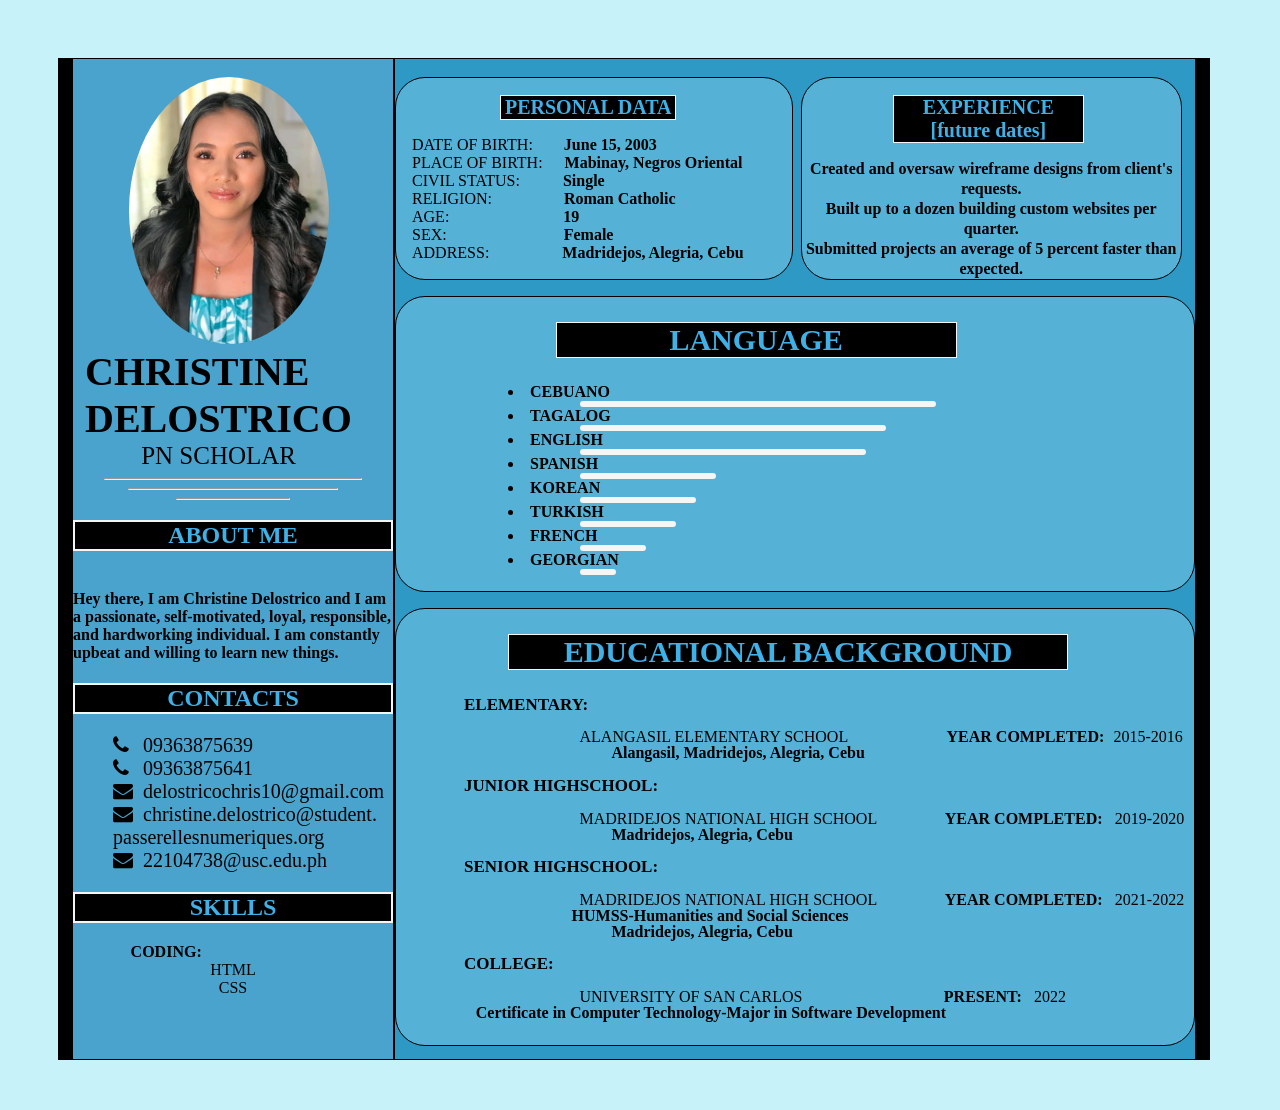
<file: index.html>
<!DOCTYPE html> 
<html lang="en">
<head>
    <meta charset="UTF-8">
    <meta http-equiv="X-UA-Compatible" content="IE=edge">
    <meta name="viewport" content="width=device-width, initial-scale=1.0">
    <link rel="stylesheet" href="style.css">
    <link rel="stylesheet" href="https://cdnjs.cloudflare.com/ajax/libs/font-awesome/4.7.0/css/font-awesome.min.css">
    <title>Curriculum Vitae</title>
</head>
<body>
    <br>
    <div class="container">
        <br>
        <div class="personal">
            <img src="DelostricoChristine.jpg" style="width: 200px; border-radius: 50%; height: 250SSpx; margin-left: 3.5em;
            ">
            <ul>  
                <li><h1 style="font-size: 40px; margin-left: 0.3em;">CHRISTINE DELOSTRICO</li></h1> 
                <li style="text-align: center; margin-right:9%; font-size:25px;">PN SCHOLAR</li>    
            </ul>
            <hr style="width: 80%;">
            <hr style="width: 65%;">
            <hr style="width: 35%;">
        </div>
        <div class="contacts">
            <div class="profile">
                <h2 style="text-align:center; background-color:black; color: rgb(63, 177, 230);border: solid 2px whitesmoke;">ABOUT ME</h2>
                <h4 style="text-indent:50px;"><br>Hey there, I am Christine Delostrico and I am a passionate, self-motivated, loyal, responsible, and hardworking individual.
                   I am constantly upbeat and willing to learn new things. </h4>
            </div>
            <h2 style=" text-align:center;background-color: black; color: rgb(63, 177, 230);border: solid 2px whitesmoke;">CONTACTS</h2>
            <ul>
                <li><i class="fa fa-phone" aria-hidden="true" style="height: 20px; width:20px;"></i><span style="margin-left: 0.5em;">09363875639</span></li>
                <li><i class="fa fa-phone" aria-hidden="true" style="height: 20px; width:20px;"></i><span style="margin-left: 0.5em;">09363875641</span></li>
                <li><i class="fa fa-envelope" aria-hidden="true"style="height: 20px; width:20px;"></i><span style="margin-left: 0.5em;">delostricochris10@gmail.com</span></li>
                <li><i class="fa fa-envelope" aria-hidden="true"style="height: 20px; width:20px;"></i><span style="margin-left: 0.5em;">christine.delostrico@student.</span><br>passerellesnumeriques.org</li>
                <li><i class="fa fa-envelope" aria-hidden="true"style="height: 20px; width:20px;"></i><span style="margin-left: 0.5em;">22104738@usc.edu.ph</span></li>
            </ul>
        </div>
        <div class="skills">
            <h2 style="text-align:center; background-color:black; color: rgb(63, 177, 230);border: solid 2px whitesmoke;">SKILLS</h2>
            <ul>
                <li><h4 style="margin-left: 18%;">CODING:</h4></li>
                <li style="text-align:center;">HTML</li>
                <li style="text-align:center;">CSS</li>
            </ul>
        </div>
    </div>
    <div class="container2">
        <br>
        <div class="container3">
            <div class="data" style="background-color: #60b8dbcb;border: solid 1px black; padding-bottom: 2%; border-radius: 30px; padding-right: 3em;">
                <h2 style=" font-size:20px; border:solid 1px whitesmoke; width:50%; background-color: black;margin-left: 20%; text-align: center;
                margin-left: 30%; color: rgb(63, 177, 230)" >PERSONAL DATA</h2>
                <li>DATE OF BIRTH:<span style="margin-left: 31px"><b>June 15, 2003</b></span></li>
                <li>PLACE OF BIRTH:<span style="margin-left: 22px;"><b>Mabinay, Negros Oriental</b></span></li>
                <li>CIVIL STATUS:<span style="margin-left: 43px;"><b>Single</b></span></li>
                <li>RELIGION:<span style="margin-left:72px;"><b>Roman Catholic</b></span></li> 
                <li>AGE:<span style="margin-left: 114px;"><b>19</b></span></li>
                <li>SEX:<span style="margin-left: 117px;"><b>Female</b></span></li>
                <li>ADDRESS:<span style="margin-left: 73px;"><b>Madridejos, Alegria, Cebu</b></span></li>
            </div>
            <div class="experience"style="background-color: #60b8dbcb;border; border:solid 1px black;">
                <h2 style=" font-size:20px; border:solid 1px whitesmoke; width:50%; background-color: black;margin-left: 20%; text-align: center;color: rgb(63, 177, 230);
                margin-left: 24%;" >EXPERIENCE [future dates]</h2>
                <li><b>Created and oversaw wireframe designs from client's requests.
                </b></li>
                <li><b>Built up to a dozen building custom websites per quarter.
                </b></li>
                <li><b>Submitted projects an average of 5 percent faster than expected.
                </b></li>
            </div>
        </div>
        <div class="language" style="border: solid 1px black; padding-bottom: 2%; margin-top: 1em; border-radius: 30px; background-color: #60b8dbcb;">
            <h2 style=" border:solid 1px whitesmoke; width:50%;text-align: center; font-size:30px; background-color: black; margin-left: 20%; color:rgb(63, 177, 230);">LANGUAGE</h2>
            <li> <b>CEBUANO</b></li>
            <div class="percent" style="width: 350px; border:solid 3px whitesmoke; margin-left: 23%; border-radius: 30px;"></div>
            <li><b>TAGALOG</b></li>
            <div class="percent" style="width: 300px; border:solid 3px whitesmoke; margin-left: 23%; border-radius: 30px;"></div>
            <li><b>ENGLISH</b></li>
            <div class="percent" style="width: 280px; border:solid 3px whitesmoke; margin-left: 23%; border-radius: 30px;"></div>
            <li><b>SPANISH</b></li>
            <div class="percent" style="width: 130px; border:solid 3px whitesmoke; margin-left: 23%; border-radius: 30px;"></div>
            <li><b>KOREAN</b></li>
            <div class="percent" style="width: 110px; border:solid 3px whitesmoke; margin-left: 23%; border-radius: 30px;"></div>
            <li><b>TURKISH</b></li>
            <div class="percent" style="width: 90px; border:solid 3px whitesmoke; margin-left: 23%; border-radius: 30px;"></div>
            <li><b>FRENCH</b></li>
            <div class="percent" style="width: 60px; border:solid 3px whitesmoke; margin-left: 23%; border-radius: 30px;"></div>
            <li><b>GEORGIAN</b></li>
            <div class="percent" style="width: 30px; border:solid 3px whitesmoke; margin-left: 23%; border-radius: 30px;"></div>
        </div>
        <div class="education" style="background-color: #60b8dbcb;border: solid 1px black; padding-bottom: 2%; margin-top: 1em; border-radius: 30px;">
            <h2 style="border:solid 1px whitesmoke; width:70%; text-align: center; margin-left: 14%; font-size:30px; background-color: black;color: rgb(63, 177, 230);">EDUCATIONAL BACKGROUND</h2>
            <h4>ELEMENTARY:</h4>
                <p>ALANGASIL ELEMENTARY SCHOOL<span style="margin-left:16%;"><b>YEAR COMPLETED:</b><span style="margin-left: 1.5%;">2015-2016</span></span></span></p>
                <p style="margin-left: 27%;"><b>Alangasil, Madridejos, Alegria, Cebu</b></p>
            <h4> JUNIOR HIGHSCHOOL:</h4>
                <p>MADRIDEJOS NATIONAL HIGH SCHOOL<span style="margin-left: 11%;"><b>YEAR COMPLETED:</b><span style="margin-left: 2%;">2019-2020</span></p>
                <p style="margin-left:27%;"><b>Madridejos, Alegria, Cebu</b></p>
            <h4>SENIOR HIGHSCHOOL:</h4>
                <p>MADRIDEJOS NATIONAL HIGH SCHOOL<span style="margin-left: 11%;"><b>YEAR COMPLETED:</b><span style="margin-left: 2%;">2021-2022</span></p>
                <p style="margin-left: 22%;"><b>HUMSS-Humanities and Social Sciences</b></p>
                <p style="margin-left: 27%;"><b>Madridejos, Alegria, Cebu</b></p>
            <h4>COLLEGE:</h4>
                <p>UNIVERSITY OF SAN CARLOS<span style="margin-left: 23%;"><b>PRESENT:</b><span style="margin-left: 2%;">2022</span></p>
                <p style="margin-left: 10%"><b>Certificate in Computer Technology-Major in Software Development</b></p>
        </div>
    </div>
</body>
</html>
</file>
<file: style.css>
.container{
    border: solid 1px black;
    width: 320px;
    border-left-width: 15px;
    background-color: #49a3cc;
    height: 1000px;
}
.container2{
    border: solid 1px;
    width: 800px;
    box-shadow: 0 0 0 #2e99c4;
    background-color: #2e99c4;
    border-right-width: 15px;
}
body{
    display: inline-flex;
    background-color: #11caeb3b;
    margin-bottom: 0;
    padding: 50px;
}
.data span{
    margin-left: 1em;
}
.data li{
    margin-left:1em;
    list-style:none;
}
.language li{
    margin-left: 7em;
}
.contacts li{
    list-style:none;
    font-size: 20px;
}
.personal ul {
    margin: 0;
    padding: 0;
    list-style: none;
}
.personal ul li h1{
    margin: 0;
    padding: 0;
}
.education h4 {
    margin-left: 4em;
    color: black;
    font-size: 17px;
}
.education p{
    margin-left: 23%;
    line-height: 0px; 
}
.skills ul{
    list-style: none;
    margin: 0;
    padding: 0;
}
.skills ul li h4{
    margin: 0;
    padding: 0;
}
.container3{
    display: inline-flex;
}
.experience{
    border:solid 1px rgb(107, 20, 119);
    width: 379px;
    margin-left: 0.5em;
    border-radius: 30px;
}
.experience li{
    line-height: 20px;
    text-align: center;
    list-style: none;
}
</file>
